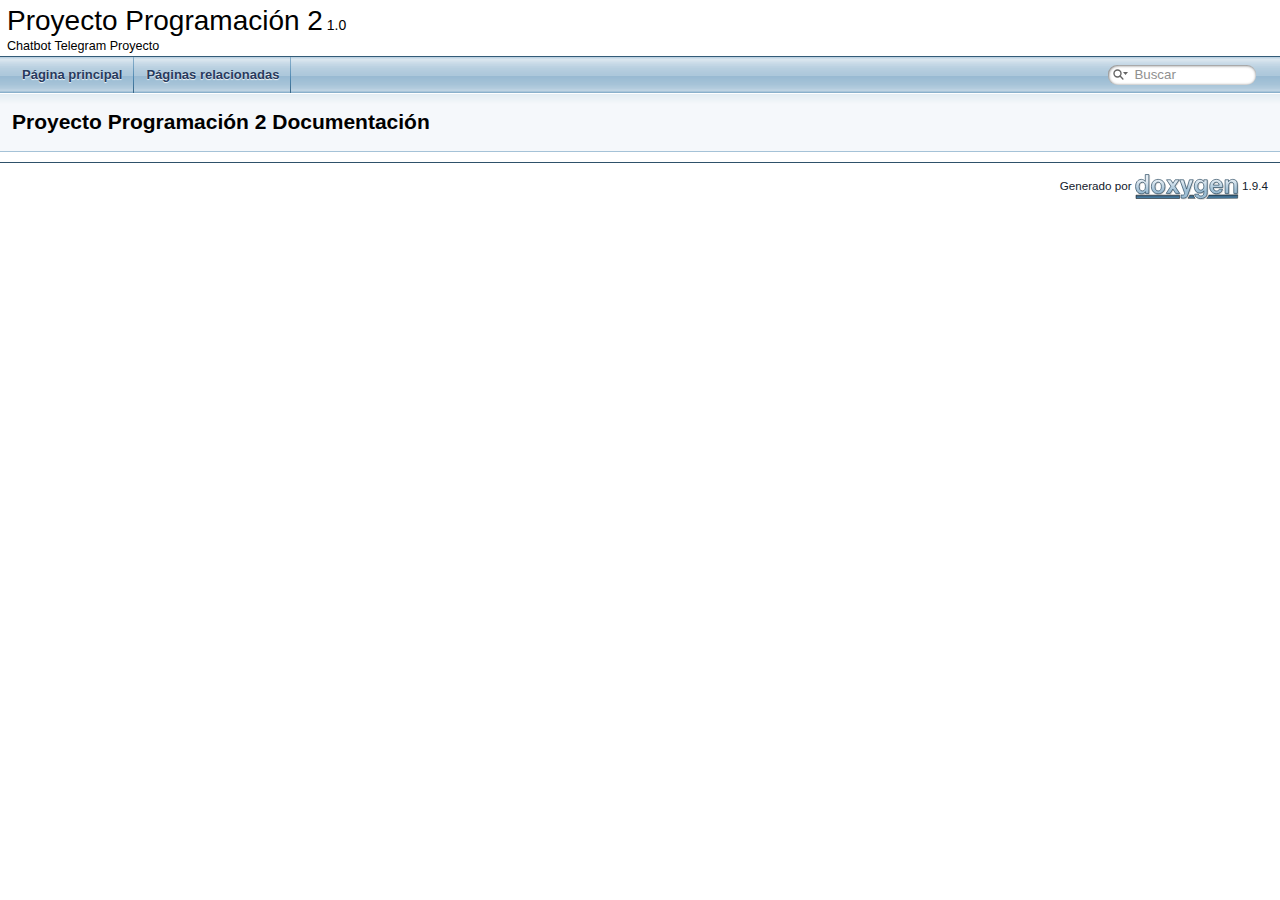
<file: html/index.html>
<!DOCTYPE html PUBLIC "-//W3C//DTD XHTML 1.0 Transitional//EN" "https://www.w3.org/TR/xhtml1/DTD/xhtml1-transitional.dtd">
<html xmlns="http://www.w3.org/1999/xhtml">
<head>
<meta http-equiv="Content-Type" content="text/xhtml;charset=UTF-8"/>
<meta http-equiv="X-UA-Compatible" content="IE=11"/>
<meta name="generator" content="Doxygen 1.9.4"/>
<meta name="viewport" content="width=device-width, initial-scale=1"/>
<title>Proyecto Programación 2: Página principal</title>
<link href="tabs.css" rel="stylesheet" type="text/css"/>
<script type="text/javascript" src="jquery.js"></script>
<script type="text/javascript" src="dynsections.js"></script>
<link href="search/search.css" rel="stylesheet" type="text/css"/>
<script type="text/javascript" src="search/searchdata.js"></script>
<script type="text/javascript" src="search/search.js"></script>
<link href="doxygen.css" rel="stylesheet" type="text/css" />
</head>
<body>
<div id="top"><!-- do not remove this div, it is closed by doxygen! -->
<div id="titlearea">
<table cellspacing="0" cellpadding="0">
 <tbody>
 <tr id="projectrow">
  <td id="projectalign">
   <div id="projectname">Proyecto Programación 2<span id="projectnumber">&#160;1.0</span>
   </div>
   <div id="projectbrief">Chatbot Telegram Proyecto</div>
  </td>
 </tr>
 </tbody>
</table>
</div>
<!-- end header part -->
<!-- Generado por Doxygen 1.9.4 -->
<script type="text/javascript">
/* @license magnet:?xt=urn:btih:d3d9a9a6595521f9666a5e94cc830dab83b65699&amp;dn=expat.txt MIT */
var searchBox = new SearchBox("searchBox", "search",'Buscar','.html');
/* @license-end */
</script>
<script type="text/javascript" src="menudata.js"></script>
<script type="text/javascript" src="menu.js"></script>
<script type="text/javascript">
/* @license magnet:?xt=urn:btih:d3d9a9a6595521f9666a5e94cc830dab83b65699&amp;dn=expat.txt MIT */
$(function() {
  initMenu('',true,false,'search.php','Buscar');
  $(document).ready(function() { init_search(); });
});
/* @license-end */
</script>
<div id="main-nav"></div>
</div><!-- top -->
<!-- window showing the filter options -->
<div id="MSearchSelectWindow"
     onmouseover="return searchBox.OnSearchSelectShow()"
     onmouseout="return searchBox.OnSearchSelectHide()"
     onkeydown="return searchBox.OnSearchSelectKey(event)">
</div>

<!-- iframe showing the search results (closed by default) -->
<div id="MSearchResultsWindow">
<iframe src="javascript:void(0)" frameborder="0" 
        name="MSearchResults" id="MSearchResults">
</iframe>
</div>

<div class="header">
  <div class="headertitle"><div class="title">Proyecto Programación 2 Documentación</div></div>
</div><!--header-->
<div class="contents">
</div><!-- contents -->
<!-- start footer part -->
<hr class="footer"/><address class="footer"><small>
Generado por&#160;<a href="https://www.doxygen.org/index.html"><img class="footer" src="doxygen.svg" width="104" height="31" alt="doxygen"/></a> 1.9.4
</small></address>
</body>
</html>
</file>
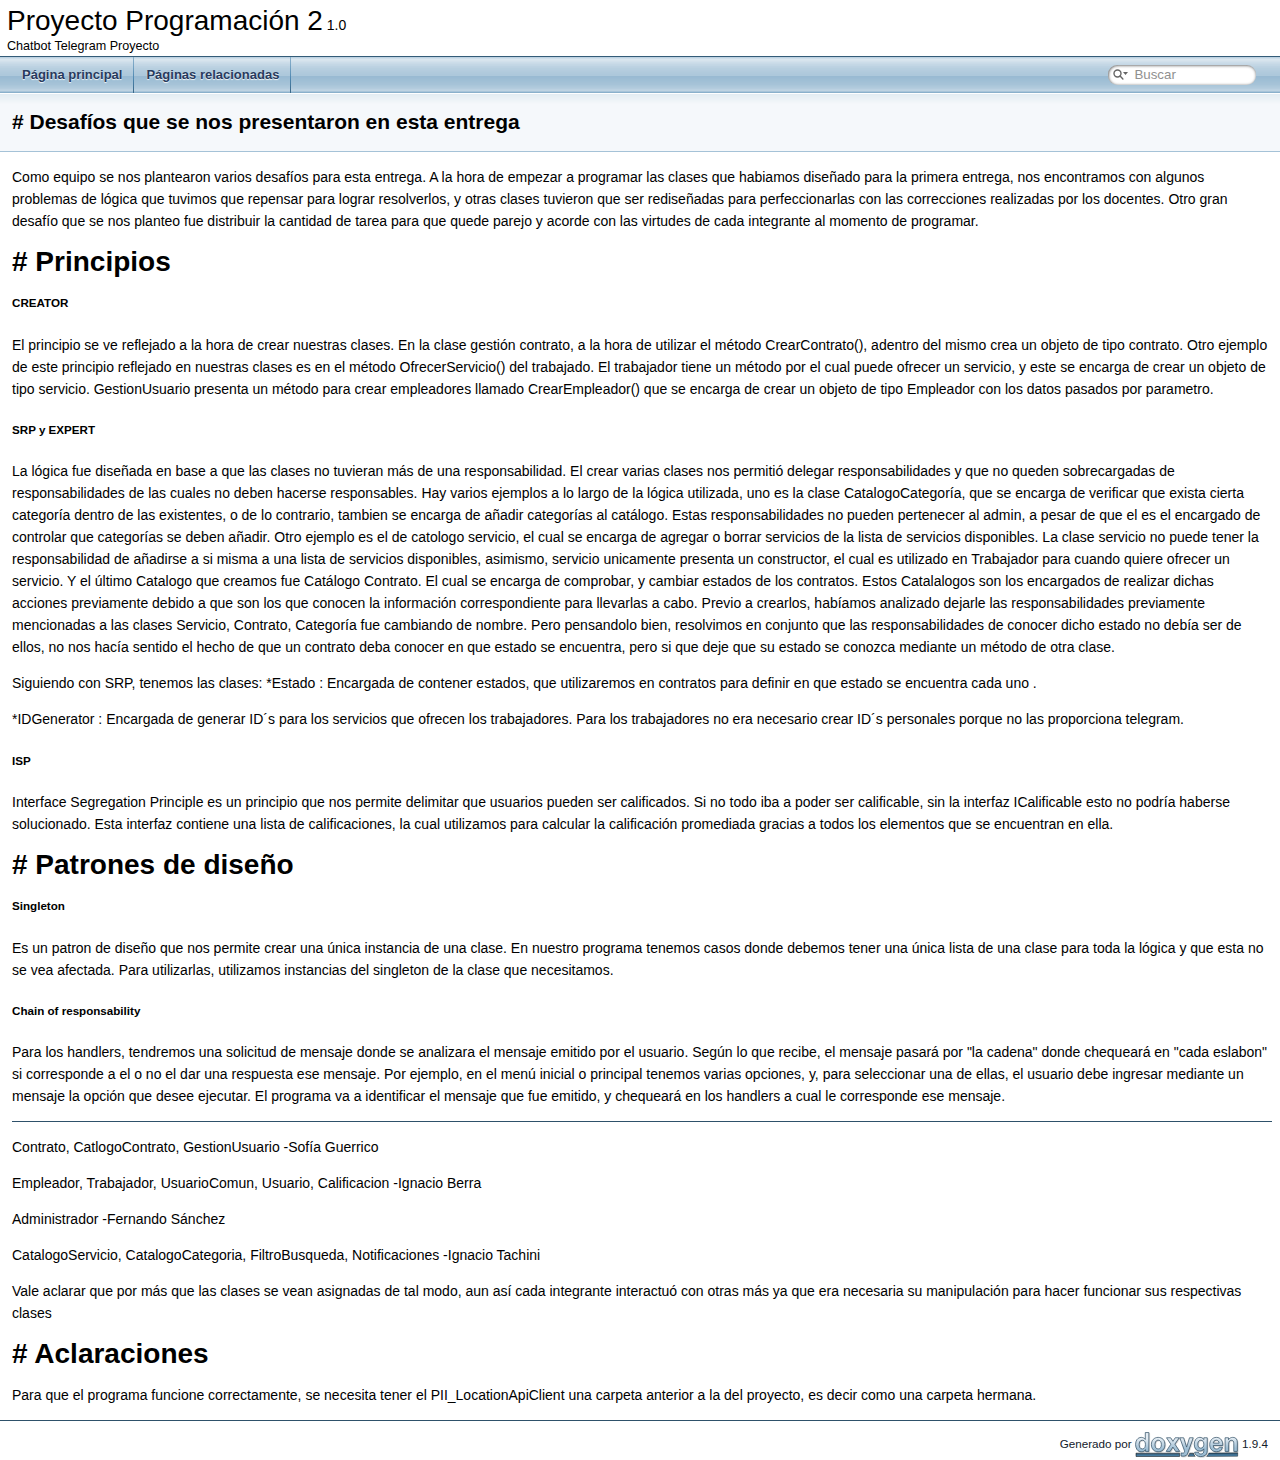
<file: html/md__r_e_a_d_m_e.html>
<!DOCTYPE html PUBLIC "-//W3C//DTD XHTML 1.0 Transitional//EN" "https://www.w3.org/TR/xhtml1/DTD/xhtml1-transitional.dtd">
<html xmlns="http://www.w3.org/1999/xhtml">
<head>
<meta http-equiv="Content-Type" content="text/xhtml;charset=UTF-8"/>
<meta http-equiv="X-UA-Compatible" content="IE=11"/>
<meta name="generator" content="Doxygen 1.9.4"/>
<meta name="viewport" content="width=device-width, initial-scale=1"/>
<title>Proyecto Programación 2: # Desafíos que se nos presentaron en esta entrega</title>
<link href="tabs.css" rel="stylesheet" type="text/css"/>
<script type="text/javascript" src="jquery.js"></script>
<script type="text/javascript" src="dynsections.js"></script>
<link href="search/search.css" rel="stylesheet" type="text/css"/>
<script type="text/javascript" src="search/searchdata.js"></script>
<script type="text/javascript" src="search/search.js"></script>
<link href="doxygen.css" rel="stylesheet" type="text/css" />
</head>
<body>
<div id="top"><!-- do not remove this div, it is closed by doxygen! -->
<div id="titlearea">
<table cellspacing="0" cellpadding="0">
 <tbody>
 <tr id="projectrow">
  <td id="projectalign">
   <div id="projectname">Proyecto Programación 2<span id="projectnumber">&#160;1.0</span>
   </div>
   <div id="projectbrief">Chatbot Telegram Proyecto</div>
  </td>
 </tr>
 </tbody>
</table>
</div>
<!-- end header part -->
<!-- Generado por Doxygen 1.9.4 -->
<script type="text/javascript">
/* @license magnet:?xt=urn:btih:d3d9a9a6595521f9666a5e94cc830dab83b65699&amp;dn=expat.txt MIT */
var searchBox = new SearchBox("searchBox", "search",'Buscar','.html');
/* @license-end */
</script>
<script type="text/javascript" src="menudata.js"></script>
<script type="text/javascript" src="menu.js"></script>
<script type="text/javascript">
/* @license magnet:?xt=urn:btih:d3d9a9a6595521f9666a5e94cc830dab83b65699&amp;dn=expat.txt MIT */
$(function() {
  initMenu('',true,false,'search.php','Buscar');
  $(document).ready(function() { init_search(); });
});
/* @license-end */
</script>
<div id="main-nav"></div>
<!-- window showing the filter options -->
<div id="MSearchSelectWindow"
     onmouseover="return searchBox.OnSearchSelectShow()"
     onmouseout="return searchBox.OnSearchSelectHide()"
     onkeydown="return searchBox.OnSearchSelectKey(event)">
</div>

<!-- iframe showing the search results (closed by default) -->
<div id="MSearchResultsWindow">
<iframe src="javascript:void(0)" frameborder="0" 
        name="MSearchResults" id="MSearchResults">
</iframe>
</div>

</div><!-- top -->
<div><div class="header">
  <div class="headertitle"><div class="title"># Desafíos que se nos presentaron en esta entrega </div></div>
</div><!--header-->
<div class="contents">
<div class="textblock"><p >Como equipo se nos plantearon varios desafíos para esta entrega. A la hora de empezar a programar las clases que habiamos diseñado para la primera entrega, nos encontramos con algunos problemas de lógica que tuvimos que repensar para lograr resolverlos, y otras clases tuvieron que ser rediseñadas para perfeccionarlas con las correcciones realizadas por los docentes. Otro gran desafío que se nos planteo fue distribuir la cantidad de tarea para que quede parejo y acorde con las virtudes de cada integrante al momento de programar.</p>
<h1><a class="anchor" id="autotoc_md0"></a>
# Principios</h1>
<h5>CREATOR</h5>
<p >El principio se ve reflejado a la hora de crear nuestras clases. En la clase gestión contrato, a la hora de utilizar el método CrearContrato(), adentro del mismo crea un objeto de tipo contrato. Otro ejemplo de este principio reflejado en nuestras clases es en el método OfrecerServicio() del trabajado. El trabajador tiene un método por el cual puede ofrecer un servicio, y este se encarga de crear un objeto de tipo servicio. GestionUsuario presenta un método para crear empleadores llamado CrearEmpleador() que se encarga de crear un objeto de tipo Empleador con los datos pasados por parametro.</p>
<h5>SRP y EXPERT</h5>
<p >La lógica fue diseñada en base a que las clases no tuvieran más de una responsabilidad. El crear varias clases nos permitió delegar responsabilidades y que no queden sobrecargadas de responsabilidades de las cuales no deben hacerse responsables. Hay varios ejemplos a lo largo de la lógica utilizada, uno es la clase CatalogoCategoría, que se encarga de verificar que exista cierta categoría dentro de las existentes, o de lo contrario, tambien se encarga de añadir categorías al catálogo. Estas responsabilidades no pueden pertenecer al admin, a pesar de que el es el encargado de controlar que categorías se deben añadir. Otro ejemplo es el de catologo servicio, el cual se encarga de agregar o borrar servicios de la lista de servicios disponibles. La clase servicio no puede tener la responsabilidad de añadirse a si misma a una lista de servicios disponibles, asimismo, servicio unicamente presenta un constructor, el cual es utilizado en Trabajador para cuando quiere ofrecer un servicio. Y el último Catalogo que creamos fue Catálogo Contrato. El cual se encarga de comprobar, y cambiar estados de los contratos. Estos Catalalogos son los encargados de realizar dichas acciones previamente debido a que son los que conocen la información correspondiente para llevarlas a cabo. Previo a crearlos, habíamos analizado dejarle las responsabilidades previamente mencionadas a las clases Servicio, Contrato, Categoría fue cambiando de nombre. Pero pensandolo bien, resolvimos en conjunto que las responsabilidades de conocer dicho estado no debía ser de ellos, no nos hacía sentido el hecho de que un contrato deba conocer en que estado se encuentra, pero si que deje que su estado se conozca mediante un método de otra clase.</p>
<p >Siguiendo con SRP, tenemos las clases: *Estado : Encargada de contener estados, que utilizaremos en contratos para definir en que estado se encuentra cada uno .</p>
<p >*IDGenerator : Encargada de generar ID´s para los servicios que ofrecen los trabajadores. Para los trabajadores no era necesario crear ID´s personales porque no las proporciona telegram.</p>
<h5>ISP</h5>
<p >Interface Segregation Principle es un principio que nos permite delimitar que usuarios pueden ser calificados. Si no todo iba a poder ser calificable, sin la interfaz ICalificable esto no podría haberse solucionado. Esta interfaz contiene una lista de calificaciones, la cual utilizamos para calcular la calificación promediada gracias a todos los elementos que se encuentran en ella.</p>
<h1><a class="anchor" id="autotoc_md1"></a>
# Patrones de diseño</h1>
<h5>Singleton</h5>
<p >Es un patron de diseño que nos permite crear una única instancia de una clase. En nuestro programa tenemos casos donde debemos tener una única lista de una clase para toda la lógica y que esta no se vea afectada. Para utilizarlas, utilizamos instancias del singleton de la clase que necesitamos.</p>
<h5>Chain of responsability</h5>
<p >Para los handlers, tendremos una solicitud de mensaje donde se analizara el mensaje emitido por el usuario. Según lo que recibe, el mensaje pasará por "la cadena" donde chequeará en "cada eslabon" si corresponde a el o no el dar una respuesta ese mensaje. Por ejemplo, en el menú inicial o principal tenemos varias opciones, y, para seleccionar una de ellas, el usuario debe ingresar mediante un mensaje la opción que desee ejecutar. El programa va a identificar el mensaje que fue emitido, y chequeará en los handlers a cual le corresponde ese mensaje.</p>
<hr  />
<p> Contrato, CatlogoContrato, GestionUsuario -Sofía Guerrico</p>
<p >Empleador, Trabajador, UsuarioComun, Usuario, Calificacion -Ignacio Berra</p>
<p >Administrador -Fernando Sánchez</p>
<p >CatalogoServicio, CatalogoCategoria, FiltroBusqueda, Notificaciones -Ignacio Tachini</p>
<p >Vale aclarar que por más que las clases se vean asignadas de tal modo, aun así cada integrante interactuó con otras más ya que era necesaria su manipulación para hacer funcionar sus respectivas clases</p>
<h1><a class="anchor" id="autotoc_md3"></a>
# Aclaraciones</h1>
<p >Para que el programa funcione correctamente, se necesita tener el PII_LocationApiClient una carpeta anterior a la del proyecto, es decir como una carpeta hermana. </p>
</div></div><!-- contents -->
</div><!-- PageDoc -->
<!-- start footer part -->
<hr class="footer"/><address class="footer"><small>
Generado por&#160;<a href="https://www.doxygen.org/index.html"><img class="footer" src="doxygen.svg" width="104" height="31" alt="doxygen"/></a> 1.9.4
</small></address>
</body>
</html>
</file>
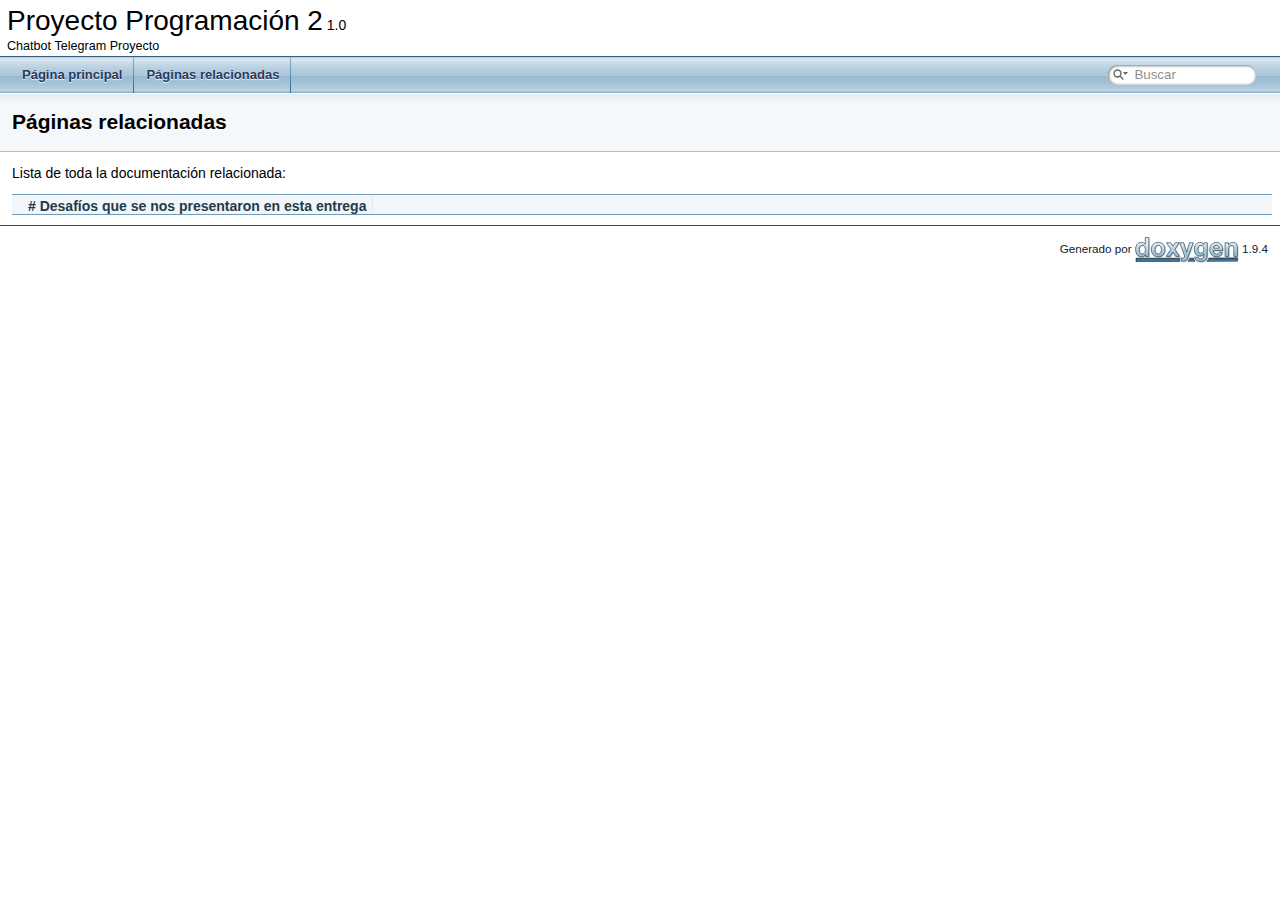
<file: html/pages.html>
<!DOCTYPE html PUBLIC "-//W3C//DTD XHTML 1.0 Transitional//EN" "https://www.w3.org/TR/xhtml1/DTD/xhtml1-transitional.dtd">
<html xmlns="http://www.w3.org/1999/xhtml">
<head>
<meta http-equiv="Content-Type" content="text/xhtml;charset=UTF-8"/>
<meta http-equiv="X-UA-Compatible" content="IE=11"/>
<meta name="generator" content="Doxygen 1.9.4"/>
<meta name="viewport" content="width=device-width, initial-scale=1"/>
<title>Proyecto Programación 2: Páginas relacionadas</title>
<link href="tabs.css" rel="stylesheet" type="text/css"/>
<script type="text/javascript" src="jquery.js"></script>
<script type="text/javascript" src="dynsections.js"></script>
<link href="search/search.css" rel="stylesheet" type="text/css"/>
<script type="text/javascript" src="search/searchdata.js"></script>
<script type="text/javascript" src="search/search.js"></script>
<link href="doxygen.css" rel="stylesheet" type="text/css" />
</head>
<body>
<div id="top"><!-- do not remove this div, it is closed by doxygen! -->
<div id="titlearea">
<table cellspacing="0" cellpadding="0">
 <tbody>
 <tr id="projectrow">
  <td id="projectalign">
   <div id="projectname">Proyecto Programación 2<span id="projectnumber">&#160;1.0</span>
   </div>
   <div id="projectbrief">Chatbot Telegram Proyecto</div>
  </td>
 </tr>
 </tbody>
</table>
</div>
<!-- end header part -->
<!-- Generado por Doxygen 1.9.4 -->
<script type="text/javascript">
/* @license magnet:?xt=urn:btih:d3d9a9a6595521f9666a5e94cc830dab83b65699&amp;dn=expat.txt MIT */
var searchBox = new SearchBox("searchBox", "search",'Buscar','.html');
/* @license-end */
</script>
<script type="text/javascript" src="menudata.js"></script>
<script type="text/javascript" src="menu.js"></script>
<script type="text/javascript">
/* @license magnet:?xt=urn:btih:d3d9a9a6595521f9666a5e94cc830dab83b65699&amp;dn=expat.txt MIT */
$(function() {
  initMenu('',true,false,'search.php','Buscar');
  $(document).ready(function() { init_search(); });
});
/* @license-end */
</script>
<div id="main-nav"></div>
</div><!-- top -->
<!-- window showing the filter options -->
<div id="MSearchSelectWindow"
     onmouseover="return searchBox.OnSearchSelectShow()"
     onmouseout="return searchBox.OnSearchSelectHide()"
     onkeydown="return searchBox.OnSearchSelectKey(event)">
</div>

<!-- iframe showing the search results (closed by default) -->
<div id="MSearchResultsWindow">
<iframe src="javascript:void(0)" frameborder="0" 
        name="MSearchResults" id="MSearchResults">
</iframe>
</div>

<div class="header">
  <div class="headertitle"><div class="title">Páginas relacionadas</div></div>
</div><!--header-->
<div class="contents">
<div class="textblock">Lista de toda la documentación relacionada:</div><div class="directory">
<table class="directory">
<tr id="row_0_" class="even"><td class="entry"><span style="width:16px;display:inline-block;">&#160;</span><a class="el" href="md__r_e_a_d_m_e.html" target="_self"># Desafíos que se nos presentaron en esta entrega</a></td><td class="desc"></td></tr>
</table>
</div><!-- directory -->
</div><!-- contents -->
<!-- start footer part -->
<hr class="footer"/><address class="footer"><small>
Generado por&#160;<a href="https://www.doxygen.org/index.html"><img class="footer" src="doxygen.svg" width="104" height="31" alt="doxygen"/></a> 1.9.4
</small></address>
</body>
</html>
</file>
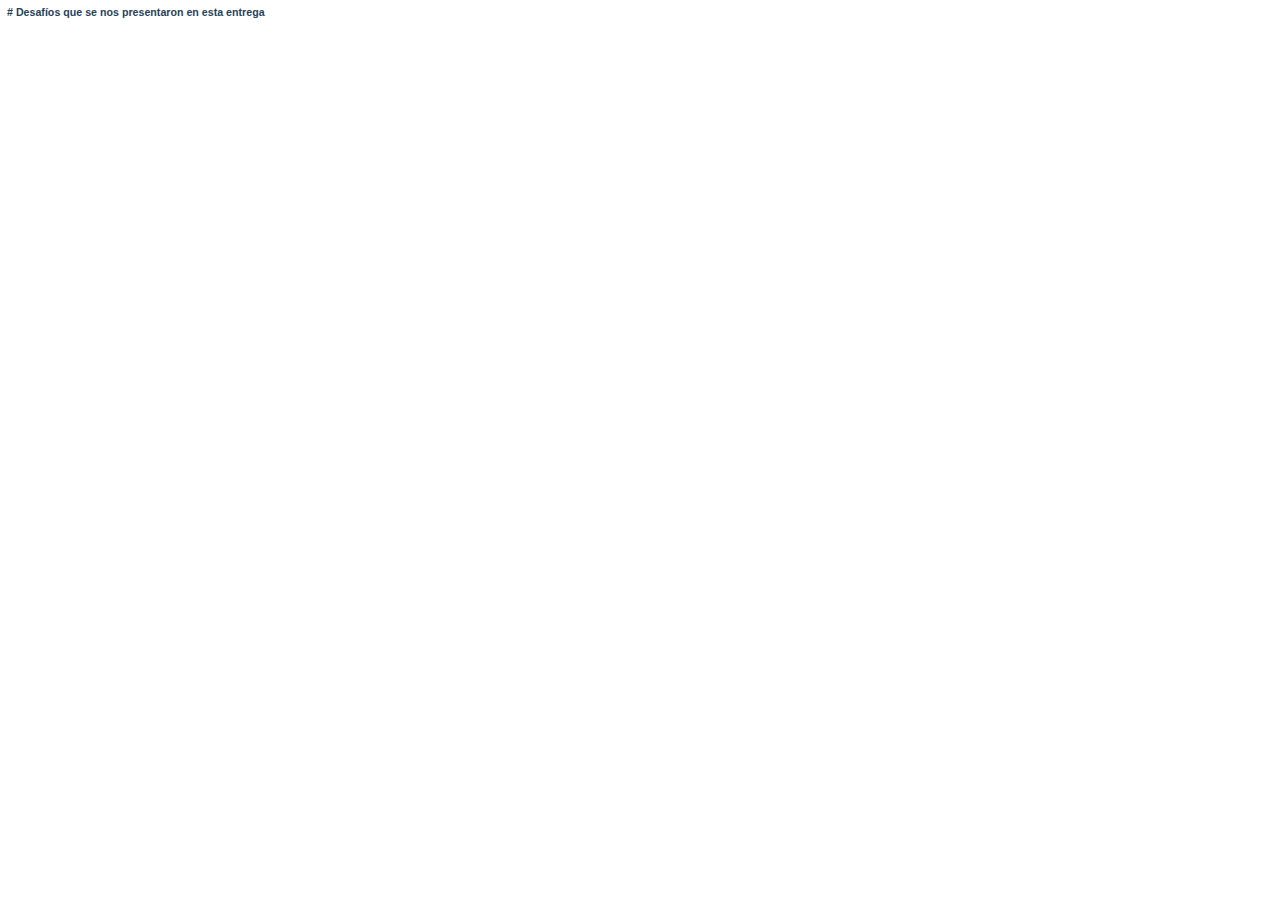
<file: html/search/all_0.html>
<!DOCTYPE html PUBLIC "-//W3C//DTD XHTML 1.0 Transitional//EN" "https://www.w3.org/TR/xhtml1/DTD/xhtml1-transitional.dtd">
<html xmlns="http://www.w3.org/1999/xhtml">
<head><title></title>
<meta http-equiv="Content-Type" content="text/xhtml;charset=UTF-8"/>
<meta name="generator" content="Doxygen 1.9.4"/>
<link rel="stylesheet" type="text/css" href="search.css"/>
<script type="text/javascript" src="all_0.js"></script>
<script type="text/javascript" src="search.js"></script>
</head>
<body class="SRPage">
<div id="SRIndex">
<div class="SRStatus" id="Loading">Cargando...</div>
<div id="SRResults"></div>
<script type="text/javascript">
/* @license magnet:?xt=urn:btih:d3d9a9a6595521f9666a5e94cc830dab83b65699&amp;dn=expat.txt MIT */
createResults();
/* @license-end */
</script>
<div class="SRStatus" id="Searching">Buscando...</div>
<div class="SRStatus" id="NoMatches">Nada coincide</div>
<script type="text/javascript">
/* @license magnet:?xt=urn:btih:d3d9a9a6595521f9666a5e94cc830dab83b65699&amp;dn=expat.txt MIT */
document.getElementById("Loading").style.display="none";
document.getElementById("NoMatches").style.display="none";
var searchResults = new SearchResults("searchResults");
searchResults.Search();
window.addEventListener("message", function(event) {
  if (event.data == "take_focus") {
    var elem = searchResults.NavNext(0);
    if (elem) elem.focus();
  }
});
/* @license-end */
</script>
</div>
</body>
</html>
</file>
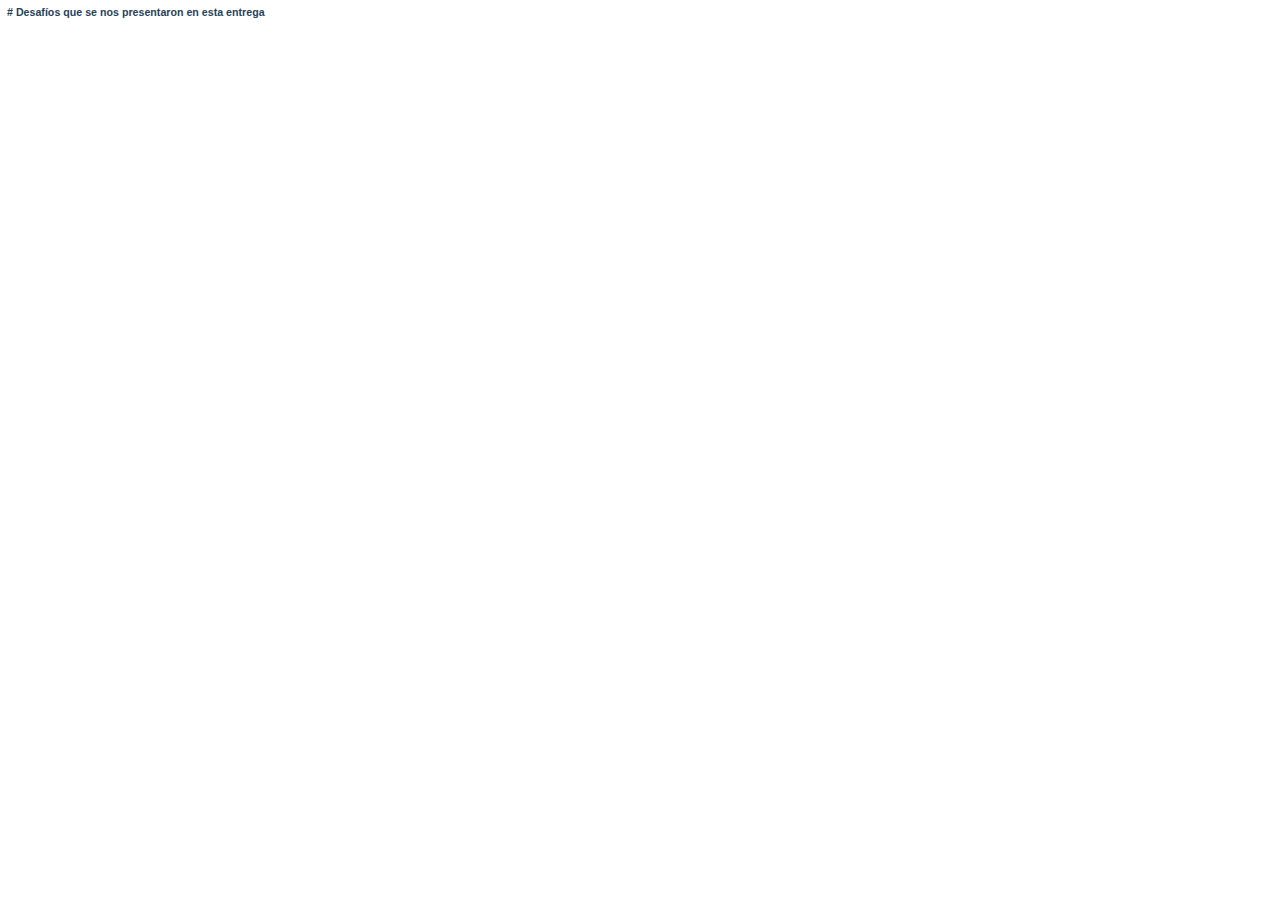
<file: html/search/pages_0.html>
<!DOCTYPE html PUBLIC "-//W3C//DTD XHTML 1.0 Transitional//EN" "https://www.w3.org/TR/xhtml1/DTD/xhtml1-transitional.dtd">
<html xmlns="http://www.w3.org/1999/xhtml">
<head><title></title>
<meta http-equiv="Content-Type" content="text/xhtml;charset=UTF-8"/>
<meta name="generator" content="Doxygen 1.9.4"/>
<link rel="stylesheet" type="text/css" href="search.css"/>
<script type="text/javascript" src="pages_0.js"></script>
<script type="text/javascript" src="search.js"></script>
</head>
<body class="SRPage">
<div id="SRIndex">
<div class="SRStatus" id="Loading">Cargando...</div>
<div id="SRResults"></div>
<script type="text/javascript">
/* @license magnet:?xt=urn:btih:d3d9a9a6595521f9666a5e94cc830dab83b65699&amp;dn=expat.txt MIT */
createResults();
/* @license-end */
</script>
<div class="SRStatus" id="Searching">Buscando...</div>
<div class="SRStatus" id="NoMatches">Nada coincide</div>
<script type="text/javascript">
/* @license magnet:?xt=urn:btih:d3d9a9a6595521f9666a5e94cc830dab83b65699&amp;dn=expat.txt MIT */
document.getElementById("Loading").style.display="none";
document.getElementById("NoMatches").style.display="none";
var searchResults = new SearchResults("searchResults");
searchResults.Search();
window.addEventListener("message", function(event) {
  if (event.data == "take_focus") {
    var elem = searchResults.NavNext(0);
    if (elem) elem.focus();
  }
});
/* @license-end */
</script>
</div>
</body>
</html>
</file>
<file: html/tabs.css>
.sm{position:relative;z-index:9999}.sm,.sm ul,.sm li{display:block;list-style:none;margin:0;padding:0;line-height:normal;direction:ltr;text-align:left;-webkit-tap-highlight-color:rgba(0,0,0,0)}.sm-rtl,.sm-rtl ul,.sm-rtl li{direction:rtl;text-align:right}.sm>li>h1,.sm>li>h2,.sm>li>h3,.sm>li>h4,.sm>li>h5,.sm>li>h6{margin:0;padding:0}.sm ul{display:none}.sm li,.sm a{position:relative}.sm a{display:block}.sm a.disabled{cursor:not-allowed}.sm:after{content:"\00a0";display:block;height:0;font:0/0 serif;clear:both;visibility:hidden;overflow:hidden}.sm,.sm *,.sm *:before,.sm *:after{-moz-box-sizing:border-box;-webkit-box-sizing:border-box;box-sizing:border-box}.main-menu-btn{position:relative;display:inline-block;width:36px;height:36px;text-indent:36px;margin-left:8px;white-space:nowrap;overflow:hidden;cursor:pointer;-webkit-tap-highlight-color:rgba(0,0,0,0)}.main-menu-btn-icon,.main-menu-btn-icon:before,.main-menu-btn-icon:after{position:absolute;top:50%;left:2px;height:2px;width:24px;background:#666;-webkit-transition:all .25s;transition:all .25s}.main-menu-btn-icon:before{content:'';top:-7px;left:0}.main-menu-btn-icon:after{content:'';top:7px;left:0}#main-menu-state:checked ~ .main-menu-btn .main-menu-btn-icon{height:0}#main-menu-state:checked ~ .main-menu-btn .main-menu-btn-icon:before{top:0;-webkit-transform:rotate(-45deg);transform:rotate(-45deg)}#main-menu-state:checked ~ .main-menu-btn .main-menu-btn-icon:after{top:0;-webkit-transform:rotate(45deg);transform:rotate(45deg)}#main-menu-state{position:absolute;width:1px;height:1px;margin:-1px;border:0;padding:0;overflow:hidden;clip:rect(1px,1px,1px,1px)}#main-menu-state:not(:checked) ~ #main-menu{display:none}#main-menu-state:checked ~ #main-menu{display:block}@media(min-width:768px){.main-menu-btn{position:absolute;top:-99999px}#main-menu-state:not(:checked) ~ #main-menu{display:block}}.sm-dox{background-image:url("tab_b.png")}.sm-dox a,.sm-dox a:focus,.sm-dox a:hover,.sm-dox a:active{padding:0 12px;padding-right:43px;font-family:"Lucida Grande","Geneva","Helvetica",Arial,sans-serif;font-size:13px;font-weight:bold;line-height:36px;text-decoration:none;text-shadow:0 1px 1px rgba(255,255,255,0.9);color:#283a5d;outline:0}.sm-dox a:hover{background-image:url("tab_a.png");background-repeat:repeat-x;color:white;text-shadow:0 1px 1px black}.sm-dox a.current{color:#d23600}.sm-dox a.disabled{color:#bbb}.sm-dox a span.sub-arrow{position:absolute;top:50%;margin-top:-14px;left:auto;right:3px;width:28px;height:28px;overflow:hidden;font:bold 12px/28px monospace !important;text-align:center;text-shadow:none;background:rgba(255,255,255,0.5);-moz-border-radius:5px;-webkit-border-radius:5px;border-radius:5px}.sm-dox a span.sub-arrow:before{display:block;content:'+'}.sm-dox a.highlighted span.sub-arrow:before{display:block;content:'-'}.sm-dox>li:first-child>a,.sm-dox>li:first-child>:not(ul) a{-moz-border-radius:5px 5px 0 0;-webkit-border-radius:5px;border-radius:5px 5px 0 0}.sm-dox>li:last-child>a,.sm-dox>li:last-child>*:not(ul) a,.sm-dox>li:last-child>ul,.sm-dox>li:last-child>ul>li:last-child>a,.sm-dox>li:last-child>ul>li:last-child>*:not(ul) a,.sm-dox>li:last-child>ul>li:last-child>ul,.sm-dox>li:last-child>ul>li:last-child>ul>li:last-child>a,.sm-dox>li:last-child>ul>li:last-child>ul>li:last-child>*:not(ul) a,.sm-dox>li:last-child>ul>li:last-child>ul>li:last-child>ul,.sm-dox>li:last-child>ul>li:last-child>ul>li:last-child>ul>li:last-child>a,.sm-dox>li:last-child>ul>li:last-child>ul>li:last-child>ul>li:last-child>*:not(ul) a,.sm-dox>li:last-child>ul>li:last-child>ul>li:last-child>ul>li:last-child>ul,.sm-dox>li:last-child>ul>li:last-child>ul>li:last-child>ul>li:last-child>ul>li:last-child>a,.sm-dox>li:last-child>ul>li:last-child>ul>li:last-child>ul>li:last-child>ul>li:last-child>*:not(ul) a,.sm-dox>li:last-child>ul>li:last-child>ul>li:last-child>ul>li:last-child>ul>li:last-child>ul{-moz-border-radius:0 0 5px 5px;-webkit-border-radius:0;border-radius:0 0 5px 5px}.sm-dox>li:last-child>a.highlighted,.sm-dox>li:last-child>*:not(ul) a.highlighted,.sm-dox>li:last-child>ul>li:last-child>a.highlighted,.sm-dox>li:last-child>ul>li:last-child>*:not(ul) a.highlighted,.sm-dox>li:last-child>ul>li:last-child>ul>li:last-child>a.highlighted,.sm-dox>li:last-child>ul>li:last-child>ul>li:last-child>*:not(ul) a.highlighted,.sm-dox>li:last-child>ul>li:last-child>ul>li:last-child>ul>li:last-child>a.highlighted,.sm-dox>li:last-child>ul>li:last-child>ul>li:last-child>ul>li:last-child>*:not(ul) a.highlighted,.sm-dox>li:last-child>ul>li:last-child>ul>li:last-child>ul>li:last-child>ul>li:last-child>a.highlighted,.sm-dox>li:last-child>ul>li:last-child>ul>li:last-child>ul>li:last-child>ul>li:last-child>*:not(ul) a.highlighted{-moz-border-radius:0;-webkit-border-radius:0;border-radius:0}.sm-dox ul{background:rgba(162,162,162,0.1)}.sm-dox ul a,.sm-dox ul a:focus,.sm-dox ul a:hover,.sm-dox ul a:active{font-size:12px;border-left:8px solid transparent;line-height:36px;text-shadow:none;background-color:white;background-image:none}.sm-dox ul a:hover{background-image:url("tab_a.png");background-repeat:repeat-x;color:white;text-shadow:0 1px 1px black}.sm-dox ul ul a,.sm-dox ul ul a:hover,.sm-dox ul ul a:focus,.sm-dox ul ul a:active{border-left:16px solid transparent}.sm-dox ul ul ul a,.sm-dox ul ul ul a:hover,.sm-dox ul ul ul a:focus,.sm-dox ul ul ul a:active{border-left:24px solid transparent}.sm-dox ul ul ul ul a,.sm-dox ul ul ul ul a:hover,.sm-dox ul ul ul ul a:focus,.sm-dox ul ul ul ul a:active{border-left:32px solid transparent}.sm-dox ul ul ul ul ul a,.sm-dox ul ul ul ul ul a:hover,.sm-dox ul ul ul ul ul a:focus,.sm-dox ul ul ul ul ul a:active{border-left:40px solid transparent}@media(min-width:768px){.sm-dox ul{position:absolute;width:12em}.sm-dox li{float:left}.sm-dox.sm-rtl li{float:right}.sm-dox ul li,.sm-dox.sm-rtl ul li,.sm-dox.sm-vertical li{float:none}.sm-dox a{white-space:nowrap}.sm-dox ul a,.sm-dox.sm-vertical a{white-space:normal}.sm-dox .sm-nowrap>li>a,.sm-dox .sm-nowrap>li>:not(ul) a{white-space:nowrap}.sm-dox{padding:0 10px;background-image:url("tab_b.png");line-height:36px}.sm-dox a span.sub-arrow{top:50%;margin-top:-2px;right:12px;width:0;height:0;border-width:4px;border-style:solid dashed dashed dashed;border-color:#283a5d transparent transparent transparent;background:transparent;-moz-border-radius:0;-webkit-border-radius:0;border-radius:0}.sm-dox a,.sm-dox a:focus,.sm-dox a:active,.sm-dox a:hover,.sm-dox a.highlighted{padding:0 12px;background-image:url("tab_s.png");background-repeat:no-repeat;background-position:right;-moz-border-radius:0 !important;-webkit-border-radius:0;border-radius:0 !important}.sm-dox a:hover{background-image:url("tab_a.png");background-repeat:repeat-x;color:white;text-shadow:0 1px 1px black}.sm-dox a:hover span.sub-arrow{border-color:white transparent transparent transparent}.sm-dox a.has-submenu{padding-right:24px}.sm-dox li{border-top:0}.sm-dox>li>ul:before,.sm-dox>li>ul:after{content:'';position:absolute;top:-18px;left:30px;width:0;height:0;overflow:hidden;border-width:9px;border-style:dashed dashed solid dashed;border-color:transparent transparent #bbb transparent}.sm-dox>li>ul:after{top:-16px;left:31px;border-width:8px;border-color:transparent transparent #fff transparent}.sm-dox ul{border:1px solid #bbb;padding:5px 0;background:#fff;-moz-border-radius:5px !important;-webkit-border-radius:5px;border-radius:5px !important;-moz-box-shadow:0 5px 9px rgba(0,0,0,0.2);-webkit-box-shadow:0 5px 9px rgba(0,0,0,0.2);box-shadow:0 5px 9px rgba(0,0,0,0.2)}.sm-dox ul a span.sub-arrow{right:8px;top:50%;margin-top:-5px;border-width:5px;border-color:transparent transparent transparent #555;border-style:dashed dashed dashed solid}.sm-dox ul a,.sm-dox ul a:hover,.sm-dox ul a:focus,.sm-dox ul a:active,.sm-dox ul a.highlighted{color:#555;background-image:none;border:0 !important;color:#555;background-image:none}.sm-dox ul a:hover{background-image:url("tab_a.png");background-repeat:repeat-x;color:white;text-shadow:0 1px 1px black}.sm-dox ul a:hover span.sub-arrow{border-color:transparent transparent transparent white}.sm-dox span.scroll-up,.sm-dox span.scroll-down{position:absolute;display:none;visibility:hidden;overflow:hidden;background:#fff;height:36px}.sm-dox span.scroll-up:hover,.sm-dox span.scroll-down:hover{background:#eee}.sm-dox span.scroll-up:hover span.scroll-up-arrow,.sm-dox span.scroll-up:hover span.scroll-down-arrow{border-color:transparent transparent #d23600 transparent}.sm-dox span.scroll-down:hover span.scroll-down-arrow{border-color:#d23600 transparent transparent transparent}.sm-dox span.scroll-up-arrow,.sm-dox span.scroll-down-arrow{position:absolute;top:0;left:50%;margin-left:-6px;width:0;height:0;overflow:hidden;border-width:6px;border-style:dashed dashed solid dashed;border-color:transparent transparent #555 transparent}.sm-dox span.scroll-down-arrow{top:8px;border-style:solid dashed dashed dashed;border-color:#555 transparent transparent transparent}.sm-dox.sm-rtl a.has-submenu{padding-right:12px;padding-left:24px}.sm-dox.sm-rtl a span.sub-arrow{right:auto;left:12px}.sm-dox.sm-rtl.sm-vertical a.has-submenu{padding:10px 20px}.sm-dox.sm-rtl.sm-vertical a span.sub-arrow{right:auto;left:8px;border-style:dashed solid dashed dashed;border-color:transparent #555 transparent transparent}.sm-dox.sm-rtl>li>ul:before{left:auto;right:30px}.sm-dox.sm-rtl>li>ul:after{left:auto;right:31px}.sm-dox.sm-rtl ul a.has-submenu{padding:10px 20px !important}.sm-dox.sm-rtl ul a span.sub-arrow{right:auto;left:8px;border-style:dashed solid dashed dashed;border-color:transparent #555 transparent transparent}.sm-dox.sm-vertical{padding:10px 0;-moz-border-radius:5px;-webkit-border-radius:5px;border-radius:5px}.sm-dox.sm-vertical a{padding:10px 20px}.sm-dox.sm-vertical a:hover,.sm-dox.sm-vertical a:focus,.sm-dox.sm-vertical a:active,.sm-dox.sm-vertical a.highlighted{background:#fff}.sm-dox.sm-vertical a.disabled{background-image:url("tab_b.png")}.sm-dox.sm-vertical a span.sub-arrow{right:8px;top:50%;margin-top:-5px;border-width:5px;border-style:dashed dashed dashed solid;border-color:transparent transparent transparent #555}.sm-dox.sm-vertical>li>ul:before,.sm-dox.sm-vertical>li>ul:after{display:none}.sm-dox.sm-vertical ul a{padding:10px 20px}.sm-dox.sm-vertical ul a:hover,.sm-dox.sm-vertical ul a:focus,.sm-dox.sm-vertical ul a:active,.sm-dox.sm-vertical ul a.highlighted{background:#eee}.sm-dox.sm-vertical ul a.disabled{background:#fff}}
</file>
<file: html/search/search.css>
/*---------------- Search Box */

#MSearchBox {
    white-space : nowrap;
    background: white;
    border-radius: 0.65em;
    box-shadow: inset 0.5px 0.5px 3px 0px #555;
    z-index: 102;
}

#MSearchBox .left {
    display: inline-block;
    vertical-align: middle;
    height: 1.4em;
}

#MSearchSelect {
    display: inline-block;
    vertical-align: middle;
    height: 19px;
    padding: 0 0 0 0.3em;
    margin: 0;
}

#MSearchField {
    display: inline-block;
    vertical-align: middle;
    width: 7.5em;
    height: 19px;
    margin: 0 0.15em;
    padding: 0;
    line-height: 1em;
    border:none;
    color: #909090;
    outline: none;
    font-family: Arial, Verdana, sans-serif;
    -webkit-border-radius: 0px;
    border-radius: 0px;
    background: none;
}

@media(hover: none) {
    /* to avoid zooming on iOS */
    #MSearchField {
        font-size: 16px;
    }
}

#MSearchBox .right {
    display: inline-block;
    vertical-align: middle;
    width: 1.4em;
    height: 1.4em;
}

#MSearchClose {
    display: none;
    font-size: inherit;
    background : none;
    border: none;
    margin: 0;
    padding: 0;
    outline: none;

}

#MSearchCloseImg {
    height: 1.4em;
    padding: 0.3em;
    margin: 0;
}

.MSearchBoxActive #MSearchField {
    color: #000000;
}

#main-menu > li:last-child {
    /* This <li> object is the parent of the search bar */
    display: flex;
    justify-content: center;
    align-items: center;
    height: 36px;
    margin-right: 1em;
}

/*---------------- Search filter selection */

#MSearchSelectWindow {
    display: none;
    position: absolute;
    left: 0; top: 0;
    border: 1px solid #5C92B8;
    background-color: #F5F8FB;
    z-index: 10001;
    padding-top: 4px;
    padding-bottom: 4px;
    -moz-border-radius: 4px;
    -webkit-border-top-left-radius: 4px;
    -webkit-border-top-right-radius: 4px;
    -webkit-border-bottom-left-radius: 4px;
    -webkit-border-bottom-right-radius: 4px;
    -webkit-box-shadow: 5px 5px 5px rgba(0, 0, 0, 0.15);
}

.SelectItem {
    font: 8pt Arial, Verdana, sans-serif;
    padding-left:  2px;
    padding-right: 12px;
    border: 0px;
}

span.SelectionMark {
    margin-right: 4px;
    font-family: monospace;
    outline-style: none;
    text-decoration: none;
}

a.SelectItem {
    display: block;
    outline-style: none;
    color: #000000; 
    text-decoration: none;
    padding-left:   6px;
    padding-right: 12px;
}

a.SelectItem:focus,
a.SelectItem:active {
    color: #000000; 
    outline-style: none;
    text-decoration: none;
}

a.SelectItem:hover {
    color: #FFFFFF;
    background-color: #213B4D;
    outline-style: none;
    text-decoration: none;
    cursor: pointer;
    display: block;
}

/*---------------- Search results window */

iframe#MSearchResults {
    /*width: 60ex;*/
    height: 15em;
}

#MSearchResultsWindow {
    display: none;
    position: absolute;
    left: 0; top: 0;
    border: 1px solid #000;
    background-color: #E3ECF3;
    z-index:10000;
}

/* ----------------------------------- */


#SRIndex {
    clear:both; 
    padding-bottom: 15px;
}

.SREntry {
    font-size: 10pt;
    padding-left: 1ex;
}

.SRPage .SREntry {
    font-size: 8pt;
    padding: 1px 5px;
}

body.SRPage {
    margin: 5px 2px;
}

.SRChildren {
    padding-left: 3ex; padding-bottom: .5em 
}

.SRPage .SRChildren {
    display: none;
}

.SRSymbol {
    font-weight: bold; 
    color: #264358;
    font-family: Arial, Verdana, sans-serif;
    text-decoration: none;
    outline: none;
}

a.SRScope {
    display: block;
    color: #264358; 
    font-family: Arial, Verdana, sans-serif;
    text-decoration: none;
    outline: none;
}

a.SRSymbol:focus, a.SRSymbol:active,
a.SRScope:focus, a.SRScope:active {
    text-decoration: underline;
}

span.SRScope {
    padding-left: 4px;
    font-family: Arial, Verdana, sans-serif;
}

.SRPage .SRStatus {
    padding: 2px 5px;
    font-size: 8pt;
    font-style: italic;
    font-family: Arial, Verdana, sans-serif;
}

.SRResult {
    display: none;
}

div.searchresults {
    margin-left: 10px;
    margin-right: 10px;
}

/*---------------- External search page results */

.searchresult {
    background-color: #E7EFF4;
}

.pages b {
   color: white;
   padding: 5px 5px 3px 5px;
   background-image: url("../tab_a.png");
   background-repeat: repeat-x;
   text-shadow: 0 1px 1px #000000;
}

.pages {
    line-height: 17px;
    margin-left: 4px;
    text-decoration: none;
}

.hl {
    font-weight: bold;
}

#searchresults {
    margin-bottom: 20px;
}

.searchpages {
    margin-top: 10px;
}
</file>
<file: html/doxygen.css>
/* The standard CSS for doxygen 1.9.4 */

body, table, div, p, dl {
	font: 400 14px/22px Roboto,sans-serif;
}

p.reference, p.definition {
	font: 400 14px/22px Roboto,sans-serif;
}

/* @group Heading Levels */

h1.groupheader {
	font-size: 150%;
}

.title {
	font: 400 14px/28px Roboto,sans-serif;
	font-size: 150%;
	font-weight: bold;
	margin: 10px 2px;
}

h2.groupheader {
	border-bottom: 1px solid #518AB3;
	color: #1B303E;
	font-size: 150%;
	font-weight: normal;
	margin-top: 1.75em;
	padding-top: 8px;
	padding-bottom: 4px;
	width: 100%;
}

h3.groupheader {
	font-size: 100%;
}

h1, h2, h3, h4, h5, h6 {
	-webkit-transition: text-shadow 0.5s linear;
	-moz-transition: text-shadow 0.5s linear;
	-ms-transition: text-shadow 0.5s linear;
	-o-transition: text-shadow 0.5s linear;
	transition: text-shadow 0.5s linear;
	margin-right: 15px;
}

h1.glow, h2.glow, h3.glow, h4.glow, h5.glow, h6.glow {
	text-shadow: 0 0 15px cyan;
}

dt {
	font-weight: bold;
}

ul.multicol {
	-moz-column-gap: 1em;
	-webkit-column-gap: 1em;
	column-gap: 1em;
	-moz-column-count: 3;
	-webkit-column-count: 3;
	column-count: 3;
}

p.startli, p.startdd {
	margin-top: 2px;
}

th p.starttd, th p.intertd, th p.endtd {
        font-size: 100%;
        font-weight: 700;
}

p.starttd {
	margin-top: 0px;
}

p.endli {
	margin-bottom: 0px;
}

p.enddd {
	margin-bottom: 4px;
}

p.endtd {
	margin-bottom: 2px;
}

p.interli {
}

p.interdd {
}

p.intertd {
}

/* @end */

caption {
	font-weight: bold;
}

span.legend {
	font-size: 70%;
	text-align: center;
}

h3.version {
	font-size: 90%;
	text-align: center;
}

div.navtab {
	border-right: 1px solid #76A3C3;
	padding-right: 15px;
	text-align: right;
	line-height: 110%;
}

div.navtab table {
	border-spacing: 0;
}

td.navtab {
	padding-right: 6px;
	padding-left: 6px;
}
td.navtabHL {
	background-image: url('tab_a.png');
	background-repeat:repeat-x;
	padding-right: 6px;
	padding-left: 6px;
}

td.navtabHL a, td.navtabHL a:visited {
	color: #fff;
	text-shadow: 0px 1px 1px rgba(0, 0, 0, 1.0);
}

a.navtab {
	font-weight: bold;
}

div.qindex{
	text-align: center;
	width: 100%;
	line-height: 140%;
	font-size: 130%;
	color: #A0A0A0;
}

dt.alphachar{
	font-size: 180%;
	font-weight: bold;
}

.alphachar a{
	color: black;
}

.alphachar a:hover, .alphachar a:visited{
	text-decoration: none;
}

.classindex dl {
	padding: 25px;
	column-count:1
}

.classindex dd {
	display:inline-block;
	margin-left: 50px;
	width: 90%;
	line-height: 1.15em;
}

.classindex dl.odd {
	background-color: #F4F7FA;
}

@media(min-width: 1120px) {
	.classindex dl {
		column-count:2
	}
}

@media(min-width: 1320px) {
	.classindex dl {
		column-count:3
	}
}


/* @group Link Styling */

a {
	color: #213B4D;
	font-weight: normal;
	text-decoration: none;
}

.contents a:visited {
	color: #2B4B62;
}

a:hover {
	text-decoration: underline;
}

.contents a.qindexHL:visited {
        color: #FFFFFF;
}

a.el {
	font-weight: bold;
}

a.elRef {
}

a.code, a.code:visited, a.line, a.line:visited {
	color: #2B4B62; 
}

a.codeRef, a.codeRef:visited, a.lineRef, a.lineRef:visited {
	color: #2B4B62; 
}

a.code.hl_class { /* style for links to class names in code snippets */ }
a.code.hl_struct { /* style for links to struct names in code snippets */ }
a.code.hl_union { /* style for links to union names in code snippets */ }
a.code.hl_interface { /* style for links to interface names in code snippets */ }
a.code.hl_protocol { /* style for links to protocol names in code snippets */ }
a.code.hl_category { /* style for links to category names in code snippets */ }
a.code.hl_exception { /* style for links to exception names in code snippets */ }
a.code.hl_service { /* style for links to service names in code snippets */ }
a.code.hl_singleton { /* style for links to singleton names in code snippets */ }
a.code.hl_concept { /* style for links to concept names in code snippets */ }
a.code.hl_namespace { /* style for links to namespace names in code snippets */ }
a.code.hl_package { /* style for links to package names in code snippets */ }
a.code.hl_define { /* style for links to macro names in code snippets */ }
a.code.hl_function { /* style for links to function names in code snippets */ }
a.code.hl_variable { /* style for links to variable names in code snippets */ }
a.code.hl_typedef { /* style for links to typedef names in code snippets */ }
a.code.hl_enumvalue { /* style for links to enum value names in code snippets */ }
a.code.hl_enumeration { /* style for links to enumeration names in code snippets */ }
a.code.hl_signal { /* style for links to Qt signal names in code snippets */ }
a.code.hl_slot { /* style for links to Qt slot names in code snippets */ }
a.code.hl_friend { /* style for links to friend names in code snippets */ }
a.code.hl_dcop { /* style for links to KDE3 DCOP names in code snippets */ }
a.code.hl_property { /* style for links to property names in code snippets */ }
a.code.hl_event { /* style for links to event names in code snippets */ }
a.code.hl_sequence { /* style for links to sequence names in code snippets */ }
a.code.hl_dictionary { /* style for links to dictionary names in code snippets */ }

/* @end */

dl.el {
	margin-left: -1cm;
}

ul {
  overflow: visible;
}

#side-nav ul {
  overflow: visible; /* reset ul rule for scroll bar in GENERATE_TREEVIEW window */
}

#main-nav ul {
  overflow: visible; /* reset ul rule for the navigation bar drop down lists */
}

.fragment {
  text-align: left;
  direction: ltr;
  overflow-x: auto; /*Fixed: fragment lines overlap floating elements*/
  overflow-y: hidden;
}

pre.fragment {
        border: 1px solid #A5C2D7;
        background-color: #F9FBFC;
        padding: 4px 6px;
        margin: 4px 8px 4px 2px;
        overflow: auto;
        word-wrap: break-word;
        font-size:  9pt;
        line-height: 125%;
        font-family: monospace, fixed;
        font-size: 105%;
}

div.fragment {
  padding: 0 0 1px 0; /*Fixed: last line underline overlap border*/
  margin: 4px 8px 4px 2px;
	background-color: #F9FBFC;
	border: 1px solid #A5C2D7;
}

div.line {
	font-family: monospace, fixed;
        font-size: 13px;
	min-height: 13px;
	line-height: 1.0;
	text-wrap: unrestricted;
	white-space: -moz-pre-wrap; /* Moz */
	white-space: -pre-wrap;     /* Opera 4-6 */
	white-space: -o-pre-wrap;   /* Opera 7 */
	white-space: pre-wrap;      /* CSS3  */
	word-wrap: break-word;      /* IE 5.5+ */
	text-indent: -53px;
	padding-left: 53px;
	padding-bottom: 0px;
	margin: 0px;
	-webkit-transition-property: background-color, box-shadow;
	-webkit-transition-duration: 0.5s;
	-moz-transition-property: background-color, box-shadow;
	-moz-transition-duration: 0.5s;
	-ms-transition-property: background-color, box-shadow;
	-ms-transition-duration: 0.5s;
	-o-transition-property: background-color, box-shadow;
	-o-transition-duration: 0.5s;
	transition-property: background-color, box-shadow;
	transition-duration: 0.5s;
}

div.line:after {
    content:"\000A";
    white-space: pre;
}

div.line.glow {
	background-color: cyan;
	box-shadow: 0 0 10px cyan;
}


span.lineno {
	padding-right: 4px;
        margin-right: 9px;
	text-align: right;
	border-right: 2px solid #0F0;
	background-color: #E8E8E8;
        white-space: pre;
}
span.lineno a {
	background-color: #D8D8D8;
}

span.lineno a:hover {
	background-color: #C8C8C8;
}

.lineno {
	-webkit-touch-callout: none;
	-webkit-user-select: none;
	-khtml-user-select: none;
	-moz-user-select: none;
	-ms-user-select: none;
	user-select: none;
}

div.ah, span.ah {
	background-color: black;
	font-weight: bold;
	color: #FFFFFF;
	margin-bottom: 3px;
	margin-top: 3px;
	padding: 0.2em;
	border: solid thin #333;
	border-radius: 0.5em;
	-webkit-border-radius: .5em;
	-moz-border-radius: .5em;
	box-shadow: 2px 2px 3px #999;
	-webkit-box-shadow: 2px 2px 3px #999;
	-moz-box-shadow: rgba(0, 0, 0, 0.15) 2px 2px 2px;
	background-image: -webkit-gradient(linear, left top, left bottom, from(#eee), to(#000),color-stop(0.3, #444));
	background-image: -moz-linear-gradient(center top, #eee 0%, #444 40%, #000 110%);
}

div.classindex ul {
        list-style: none;
        padding-left: 0;
}

div.classindex span.ai {
        display: inline-block;
}

div.groupHeader {
	margin-left: 16px;
	margin-top: 12px;
	font-weight: bold;
}

div.groupText {
	margin-left: 16px;
	font-style: italic;
}

body {
	background-color: white;
	color: black;
        margin: 0;
}

div.contents {
	margin-top: 10px;
	margin-left: 12px;
	margin-right: 8px;
}

td.indexkey {
	background-color: #E0EAF1;
	font-weight: bold;
	border: 1px solid #A5C2D7;
	margin: 2px 0px 2px 0;
	padding: 2px 10px;
        white-space: nowrap;
        vertical-align: top;
}

td.indexvalue {
	background-color: #E0EAF1;
	border: 1px solid #A5C2D7;
	padding: 2px 10px;
	margin: 2px 0px;
}

tr.memlist {
	background-color: #E3ECF3;
}

p.formulaDsp {
	text-align: center;
}

img.formulaDsp {
	
}

img.formulaInl, img.inline {
	vertical-align: middle;
}

div.center {
	text-align: center;
        margin-top: 0px;
        margin-bottom: 0px;
        padding: 0px;
}

div.center img {
	border: 0px;
}

address.footer {
	text-align: right;
	padding-right: 12px;
}

img.footer {
	border: 0px;
	vertical-align: middle;
}

.compoundTemplParams {
	color: #2B4B62;
	font-size: 80%;
	line-height: 120%;
}

/* @group Code Colorization */

span.keyword {
	color: #008000
}

span.keywordtype {
	color: #604020
}

span.keywordflow {
	color: #e08000
}

span.comment {
	color: #800000
}

span.preprocessor {
	color: #806020
}

span.stringliteral {
	color: #002080
}

span.charliteral {
	color: #008080
}

span.vhdldigit { 
	color: #ff00ff 
}

span.vhdlchar { 
	color: #000000 
}

span.vhdlkeyword { 
	color: #700070 
}

span.vhdllogic { 
	color: #ff0000 
}

blockquote {
        background-color: #F2F6F9;
        border-left: 2px solid #6C9CBF;
        margin: 0 24px 0 4px;
        padding: 0 12px 0 16px;
}

blockquote.DocNodeRTL {
   border-left: 0;
   border-right: 2px solid #6C9CBF;
   margin: 0 4px 0 24px;
   padding: 0 16px 0 12px;
}

/* @end */

/*
.search {
	color: #003399;
	font-weight: bold;
}

form.search {
	margin-bottom: 0px;
	margin-top: 0px;
}

input.search {
	font-size: 75%;
	color: #000080;
	font-weight: normal;
	background-color: #e8eef2;
}
*/

td.tiny {
	font-size: 75%;
}

.dirtab {
	padding: 4px;
	border-collapse: collapse;
	border: 1px solid #76A3C3;
}

th.dirtab {
	background: #E0EAF1;
	font-weight: bold;
}

hr {
	height: 0px;
	border: none;
	border-top: 1px solid #2E516A;
}

hr.footer {
	height: 1px;
}

/* @group Member Descriptions */

table.memberdecls {
	border-spacing: 0px;
	padding: 0px;
}

.memberdecls td, .fieldtable tr {
	-webkit-transition-property: background-color, box-shadow;
	-webkit-transition-duration: 0.5s;
	-moz-transition-property: background-color, box-shadow;
	-moz-transition-duration: 0.5s;
	-ms-transition-property: background-color, box-shadow;
	-ms-transition-duration: 0.5s;
	-o-transition-property: background-color, box-shadow;
	-o-transition-duration: 0.5s;
	transition-property: background-color, box-shadow;
	transition-duration: 0.5s;
}

.memberdecls td.glow, .fieldtable tr.glow {
	background-color: cyan;
	box-shadow: 0 0 15px cyan;
}

.mdescLeft, .mdescRight,
.memItemLeft, .memItemRight,
.memTemplItemLeft, .memTemplItemRight, .memTemplParams {
	background-color: #F5F8FB;
	border: none;
	margin: 4px;
	padding: 1px 0 0 8px;
}

.mdescLeft, .mdescRight {
	padding: 0px 8px 4px 8px;
	color: #555;
}

.memSeparator {
        border-bottom: 1px solid #CBDCE8;
        line-height: 1px;
        margin: 0px;
        padding: 0px;
}

.memItemLeft, .memTemplItemLeft {
        white-space: nowrap;
}

.memItemRight, .memTemplItemRight {
	width: 100%;
}

.memTemplParams {
	color: #2B4B62;
        white-space: nowrap;
	font-size: 80%;
}

/* @end */

/* @group Member Details */

/* Styles for detailed member documentation */

.memtitle {
	padding: 8px;
	border-top: 1px solid #7CA7C6;
	border-left: 1px solid #7CA7C6;
	border-right: 1px solid #7CA7C6;
	border-top-right-radius: 4px;
	border-top-left-radius: 4px;
	margin-bottom: -1px;
	background-image: url('nav_f.png');
	background-repeat: repeat-x;
	background-color: #D2E0EB;
	line-height: 1.25;
	font-weight: 300;
	float:left;
}

.permalink
{
        font-size: 65%;
        display: inline-block;
        vertical-align: middle;
}

.memtemplate {
	font-size: 80%;
	color: #2B4B62;
	font-weight: normal;
	margin-left: 9px;
}

.memnav {
	background-color: #E0EAF1;
	border: 1px solid #76A3C3;
	text-align: center;
	margin: 2px;
	margin-right: 15px;
	padding: 2px;
}

.mempage {
	width: 100%;
}

.memitem {
	padding: 0;
	margin-bottom: 10px;
	margin-right: 5px;
        -webkit-transition: box-shadow 0.5s linear;
        -moz-transition: box-shadow 0.5s linear;
        -ms-transition: box-shadow 0.5s linear;
        -o-transition: box-shadow 0.5s linear;
        transition: box-shadow 0.5s linear;
        display: table !important;
        width: 100%;
}

.memitem.glow {
         box-shadow: 0 0 15px cyan;
}

.memname {
        font-weight: 400;
        margin-left: 6px;
}

.memname td {
	vertical-align: bottom;
}

.memproto, dl.reflist dt {
        border-top: 1px solid #7CA7C6;
        border-left: 1px solid #7CA7C6;
        border-right: 1px solid #7CA7C6;
        padding: 6px 0px 6px 0px;
        color: #0F1A22;
        font-weight: bold;
        text-shadow: 0px 1px 1px rgba(255, 255, 255, 0.9);
        background-color: #CCDDE9;
        /* opera specific markup */
        box-shadow: 5px 5px 5px rgba(0, 0, 0, 0.15);
        border-top-right-radius: 4px;
        /* firefox specific markup */
        -moz-box-shadow: rgba(0, 0, 0, 0.15) 5px 5px 5px;
        -moz-border-radius-topright: 4px;
        /* webkit specific markup */
        -webkit-box-shadow: 5px 5px 5px rgba(0, 0, 0, 0.15);
        -webkit-border-top-right-radius: 4px;

}

.overload {
        font-family: "courier new",courier,monospace;
	font-size: 65%;
}

.memdoc, dl.reflist dd {
        border-bottom: 1px solid #7CA7C6;      
        border-left: 1px solid #7CA7C6;      
        border-right: 1px solid #7CA7C6; 
        padding: 6px 10px 2px 10px;
        background-color: #F9FBFC;
        border-top-width: 0;
        background-image:url('nav_g.png');
        background-repeat:repeat-x;
        background-color: #FFFFFF;
        /* opera specific markup */
        border-bottom-left-radius: 4px;
        border-bottom-right-radius: 4px;
        box-shadow: 5px 5px 5px rgba(0, 0, 0, 0.15);
        /* firefox specific markup */
        -moz-border-radius-bottomleft: 4px;
        -moz-border-radius-bottomright: 4px;
        -moz-box-shadow: rgba(0, 0, 0, 0.15) 5px 5px 5px;
        /* webkit specific markup */
        -webkit-border-bottom-left-radius: 4px;
        -webkit-border-bottom-right-radius: 4px;
        -webkit-box-shadow: 5px 5px 5px rgba(0, 0, 0, 0.15);
}

dl.reflist dt {
        padding: 5px;
}

dl.reflist dd {
        margin: 0px 0px 10px 0px;
        padding: 5px;
}

.paramkey {
	text-align: right;
}

.paramtype {
	white-space: nowrap;
}

.paramname {
	color: #602020;
	white-space: nowrap;
}
.paramname em {
	font-style: normal;
}
.paramname code {
        line-height: 14px;
}

.params, .retval, .exception, .tparams {
        margin-left: 0px;
        padding-left: 0px;
}       

.params .paramname, .retval .paramname, .tparams .paramname, .exception .paramname {
        font-weight: bold;
        vertical-align: top;
}
        
.params .paramtype, .tparams .paramtype {
        font-style: italic;
        vertical-align: top;
}       
        
.params .paramdir, .tparams .paramdir {
        font-family: "courier new",courier,monospace;
        vertical-align: top;
}

table.mlabels {
	border-spacing: 0px;
}

td.mlabels-left {
	width: 100%;
	padding: 0px;
}

td.mlabels-right {
	vertical-align: bottom;
	padding: 0px;
	white-space: nowrap;
}

span.mlabels {
        margin-left: 8px;
}

span.mlabel {
        background-color: #44779B;
        border-top:1px solid #345C78;
        border-left:1px solid #345C78;
        border-right:1px solid #A5C2D7;
        border-bottom:1px solid #A5C2D7;
	text-shadow: none;
	color: white;
	margin-right: 4px;
	padding: 2px 3px;
	border-radius: 3px;
	font-size: 7pt;
	white-space: nowrap;
	vertical-align: middle;
}



/* @end */

/* these are for tree view inside a (index) page */

div.directory {
        margin: 10px 0px;
        border-top: 1px solid #6C9CBF;
        border-bottom: 1px solid #6C9CBF;
        width: 100%;
}

.directory table {
        border-collapse:collapse;
}

.directory td {
        margin: 0px;
        padding: 0px;
	vertical-align: top;
}

.directory td.entry {
        white-space: nowrap;
        padding-right: 6px;
	padding-top: 3px;
}

.directory td.entry a {
        outline:none;
}

.directory td.entry a img {
        border: none;
}

.directory td.desc {
        width: 100%;
        padding-left: 6px;
	padding-right: 6px;
	padding-top: 3px;
	border-left: 1px solid rgba(0,0,0,0.05);
}

.directory tr.even {
	padding-left: 6px;
	background-color: #F2F6F9;
}

.directory img {
	vertical-align: -30%;
}

.directory .levels {
        white-space: nowrap;
        width: 100%;
        text-align: right;
        font-size: 9pt;
}

.directory .levels span {
        cursor: pointer;
        padding-left: 2px;
        padding-right: 2px;
	color: #213B4D;
}

.arrow {
    color: #6C9CBF;
    -webkit-user-select: none;
    -khtml-user-select: none;
    -moz-user-select: none;
    -ms-user-select: none;
    user-select: none;
    cursor: pointer;
    font-size: 80%;
    display: inline-block;
    width: 16px;
    height: 22px;
}

.icon {
    font-family: Arial, Helvetica;
    font-weight: bold;
    font-size: 12px;
    height: 14px;
    width: 16px;
    display: inline-block;
    background-color: #44779B;
    color: white;
    text-align: center;
    border-radius: 4px;
    margin-left: 2px;
    margin-right: 2px;
}

.icona {
    width: 24px;
    height: 22px;
    display: inline-block;
}

.iconfopen {
    width: 24px;
    height: 18px;
    margin-bottom: 4px;
    background-image:url('folderopen.png');
    background-position: 0px -4px;
    background-repeat: repeat-y;
    vertical-align:top;
    display: inline-block;
}

.iconfclosed {
    width: 24px;
    height: 18px;
    margin-bottom: 4px;
    background-image:url('folderclosed.png');
    background-position: 0px -4px;
    background-repeat: repeat-y;
    vertical-align:top;
    display: inline-block;
}

.icondoc {
    width: 24px;
    height: 18px;
    margin-bottom: 4px;
    background-image:url('doc.png');
    background-position: 0px -4px;
    background-repeat: repeat-y;
    vertical-align:top;
    display: inline-block;
}

table.directory {
    font: 400 14px Roboto,sans-serif;
}

/* @end */

div.dynheader {
        margin-top: 8px;
	-webkit-touch-callout: none;
	-webkit-user-select: none;
	-khtml-user-select: none;
	-moz-user-select: none;
	-ms-user-select: none;
	user-select: none;
}

address {
	font-style: normal;
	color: #12202B;
}

table.doxtable caption {
	caption-side: top;
}

table.doxtable {
	border-collapse:collapse;
        margin-top: 4px;
        margin-bottom: 4px;
}

table.doxtable td, table.doxtable th {
	border: 1px solid #14242F;
	padding: 3px 7px 2px;
}

table.doxtable th {
	background-color: #1D3242;
	color: #FFFFFF;
	font-size: 110%;
	padding-bottom: 4px;
	padding-top: 5px;
}

table.fieldtable {
        /*width: 100%;*/
        margin-bottom: 10px;
        border: 1px solid #7CA7C6;
        border-spacing: 0px;
        -moz-border-radius: 4px;
        -webkit-border-radius: 4px;
        border-radius: 4px;
        -moz-box-shadow: rgba(0, 0, 0, 0.15) 2px 2px 2px;
        -webkit-box-shadow: 2px 2px 2px rgba(0, 0, 0, 0.15);
        box-shadow: 2px 2px 2px rgba(0, 0, 0, 0.15);
}

.fieldtable td, .fieldtable th {
        padding: 3px 7px 2px;
}

.fieldtable td.fieldtype, .fieldtable td.fieldname {
        white-space: nowrap;
        border-right: 1px solid #7CA7C6;
        border-bottom: 1px solid #7CA7C6;
        vertical-align: top;
}

.fieldtable td.fieldname {
        padding-top: 3px;
}

.fieldtable td.fielddoc {
        border-bottom: 1px solid #7CA7C6;
        /*width: 100%;*/
}

.fieldtable td.fielddoc p:first-child {
        margin-top: 0px;
}       
        
.fieldtable td.fielddoc p:last-child {
        margin-bottom: 2px;
}

.fieldtable tr:last-child td {
        border-bottom: none;
}

.fieldtable th {
        background-image:url('nav_f.png');
        background-repeat:repeat-x;
        background-color: #D2E0EB;
        font-size: 90%;
        color: #0F1A22;
        padding-bottom: 4px;
        padding-top: 5px;
        text-align:left;
        font-weight: 400;
        -moz-border-radius-topleft: 4px;
        -moz-border-radius-topright: 4px;
        -webkit-border-top-left-radius: 4px;
        -webkit-border-top-right-radius: 4px;
        border-top-left-radius: 4px;
        border-top-right-radius: 4px;
        border-bottom: 1px solid #7CA7C6;
}


.tabsearch {
	top: 0px;
	left: 10px;
	height: 36px;
	background-image: url('tab_b.png');
	z-index: 101;
	overflow: hidden;
	font-size: 13px;
}

.navpath ul
{
	font-size: 11px;
	background-image:url('tab_b.png');
	background-repeat:repeat-x;
	background-position: 0 -5px;
	height:30px;
	line-height:30px;
	color:#548CB4;
	border:solid 1px #A1C0D6;
	overflow:hidden;
	margin:0px;
	padding:0px;
}

.navpath li
{
	list-style-type:none;
	float:left;
	padding-left:10px;
	padding-right:15px;
	background-image:url('bc_s.png');
	background-repeat:no-repeat;
	background-position:right;
	color:#1B3140;
}

.navpath li.navelem a
{
	height:32px;
	display:block;
	text-decoration: none;
	outline: none;
	color: #111E27;
	font-family: 'Lucida Grande',Geneva,Helvetica,Arial,sans-serif;
	text-shadow: 0px 1px 1px rgba(255, 255, 255, 0.9);
	text-decoration: none;        
}

.navpath li.navelem a:hover
{
	color:#3E6E8F;
}

.navpath li.footer
{
        list-style-type:none;
        float:right;
        padding-left:10px;
        padding-right:15px;
        background-image:none;
        background-repeat:no-repeat;
        background-position:right;
        color:#1B3140;
        font-size: 8pt;
}


div.summary
{
	float: right;
	font-size: 8pt;
	padding-right: 5px;
	width: 50%;
	text-align: right;
}       

div.summary a
{
	white-space: nowrap;
}

table.classindex
{
        margin: 10px;
        white-space: nowrap;
        margin-left: 3%;
        margin-right: 3%;
        width: 94%;
        border: 0;
        border-spacing: 0; 
        padding: 0;
}

div.ingroups
{
	font-size: 8pt;
	width: 50%;
	text-align: left;
}

div.ingroups a
{
	white-space: nowrap;
}

div.header
{
        background-image:url('nav_h.png');
        background-repeat:repeat-x;
	background-color: #F5F8FB;
	margin:  0px;
	border-bottom: 1px solid #A5C2D7;
}

div.headertitle
{
	padding: 5px 5px 5px 10px;
}

.PageDocRTL-title div.headertitle {
  text-align: right;
  direction: rtl;
}

dl {
        padding: 0 0 0 0;
}

/* dl.note, dl.warning, dl.attention, dl.pre, dl.post, dl.invariant, dl.deprecated, dl.todo, dl.test, dl.bug, dl.examples */
dl.section {
	margin-left: 0px;
	padding-left: 0px;
}

dl.section.DocNodeRTL {
  margin-right: 0px;
  padding-right: 0px;
}

dl.note {
  margin-left: -7px;
  padding-left: 3px;
  border-left: 4px solid;
  border-color: #D0C000;
}

dl.note.DocNodeRTL {
  margin-left: 0;
  padding-left: 0;
  border-left: 0;
  margin-right: -7px;
  padding-right: 3px;
  border-right: 4px solid;
  border-color: #D0C000;
}

dl.warning, dl.attention {
  margin-left: -7px;
  padding-left: 3px;
  border-left: 4px solid;
  border-color: #FF0000;
}

dl.warning.DocNodeRTL, dl.attention.DocNodeRTL {
  margin-left: 0;
  padding-left: 0;
  border-left: 0;
  margin-right: -7px;
  padding-right: 3px;
  border-right: 4px solid;
  border-color: #FF0000;
}

dl.pre, dl.post, dl.invariant {
  margin-left: -7px;
  padding-left: 3px;
  border-left: 4px solid;
  border-color: #00D000;
}

dl.pre.DocNodeRTL, dl.post.DocNodeRTL, dl.invariant.DocNodeRTL {
  margin-left: 0;
  padding-left: 0;
  border-left: 0;
  margin-right: -7px;
  padding-right: 3px;
  border-right: 4px solid;
  border-color: #00D000;
}

dl.deprecated {
  margin-left: -7px;
  padding-left: 3px;
  border-left: 4px solid;
  border-color: #505050;
}

dl.deprecated.DocNodeRTL {
  margin-left: 0;
  padding-left: 0;
  border-left: 0;
  margin-right: -7px;
  padding-right: 3px;
  border-right: 4px solid;
  border-color: #505050;
}

dl.todo {
  margin-left: -7px;
  padding-left: 3px;
  border-left: 4px solid;
  border-color: #00C0E0;
}

dl.todo.DocNodeRTL {
  margin-left: 0;
  padding-left: 0;
  border-left: 0;
  margin-right: -7px;
  padding-right: 3px;
  border-right: 4px solid;
  border-color: #00C0E0;
}

dl.test {
  margin-left: -7px;
  padding-left: 3px;
  border-left: 4px solid;
  border-color: #3030E0;
}

dl.test.DocNodeRTL {
  margin-left: 0;
  padding-left: 0;
  border-left: 0;
  margin-right: -7px;
  padding-right: 3px;
  border-right: 4px solid;
  border-color: #3030E0;
}

dl.bug {
  margin-left: -7px;
  padding-left: 3px;
  border-left: 4px solid;
  border-color: #C08050;
}

dl.bug.DocNodeRTL {
  margin-left: 0;
  padding-left: 0;
  border-left: 0;
  margin-right: -7px;
  padding-right: 3px;
  border-right: 4px solid;
  border-color: #C08050;
}

dl.section dd {
	margin-bottom: 6px;
}


#projectrow
{
	height: 56px;
}

#projectlogo
{
	text-align: center;
	vertical-align: bottom;
	border-collapse: separate;
}
 
#projectlogo img
{ 
	border: 0px none;
}
 
#projectalign
{
        vertical-align: middle;
        padding-left: 0.5em;
}

#projectname
{
	font: 200% Tahoma, Arial,sans-serif;
	margin: 0px;
	padding: 2px 0px;
}
    
#projectbrief
{
	font: 90% Tahoma, Arial,sans-serif;
	margin: 0px;
	padding: 0px;
}

#projectnumber
{
	font: 50% Tahoma, Arial,sans-serif;
	margin: 0px;
	padding: 0px;
}

#titlearea
{
	padding: 0px;
	margin: 0px;
	width: 100%;
	border-bottom: 1px solid #345C78;
}

.image
{
        text-align: center;
}

.dotgraph
{
        text-align: center;
}

.mscgraph
{
        text-align: center;
}

.plantumlgraph
{
        text-align: center;
}

.diagraph
{
        text-align: center;
}

.caption
{
	font-weight: bold;
}

div.zoom
{
	border: 1px solid #5C92B8;
}

dl.citelist {
        margin-bottom:50px;
}

dl.citelist dt {
        color:#192C3A;
        float:left;
        font-weight:bold;
        margin-right:10px;
        padding:5px;
        text-align:right;
        width:52px;
}

dl.citelist dd {
        margin:2px 0 2px 72px;
        padding:5px 0;
}

div.toc {
        padding: 14px 25px;
        background-color: #EEF4F7;
        border: 1px solid #C2D6E4;
        border-radius: 7px 7px 7px 7px;
        float: right;
        height: auto;
        margin: 0 8px 10px 10px;
        width: 200px;
}

.PageDocRTL-title div.toc {
  float: left !important;
  text-align: right;
}

div.toc li {
        background: url("bdwn.png") no-repeat scroll 0 5px transparent;
        font: 10px/1.2 Verdana,DejaVu Sans,Geneva,sans-serif;
        margin-top: 5px;
        padding-left: 10px;
        padding-top: 2px;
}

.PageDocRTL-title div.toc li {
  background-position-x: right !important;
  padding-left: 0 !important;
  padding-right: 10px;
}

div.toc h3 {
        font: bold 12px/1.2 Arial,FreeSans,sans-serif;
	color: #2B4B62;
        border-bottom: 0 none;
        margin: 0;
}

div.toc ul {
        list-style: none outside none;
        border: medium none;
        padding: 0px;
}       

div.toc li.level1 {
        margin-left: 0px;
}

div.toc li.level2 {
        margin-left: 15px;
}

div.toc li.level3 {
        margin-left: 30px;
}

div.toc li.level4 {
        margin-left: 45px;
}

span.emoji {
        /* font family used at the site: https://unicode.org/emoji/charts/full-emoji-list.html
         * font-family: "Noto Color Emoji", "Apple Color Emoji", "Segoe UI Emoji", Times, Symbola, Aegyptus, Code2000, Code2001, Code2002, Musica, serif, LastResort;
         */
}

span.obfuscator {
  display: none;
}

.PageDocRTL-title div.toc li.level1 {
  margin-left: 0 !important;
  margin-right: 0;
}

.PageDocRTL-title div.toc li.level2 {
  margin-left: 0 !important;
  margin-right: 15px;
}

.PageDocRTL-title div.toc li.level3 {
  margin-left: 0 !important;
  margin-right: 30px;
}

.PageDocRTL-title div.toc li.level4 {
  margin-left: 0 !important;
  margin-right: 45px;
}

.inherit_header {
        font-weight: bold;
        color: gray;
        cursor: pointer;
	-webkit-touch-callout: none;
	-webkit-user-select: none;
	-khtml-user-select: none;
	-moz-user-select: none;
	-ms-user-select: none;
	user-select: none;
}

.inherit_header td {
        padding: 6px 0px 2px 5px;
}

.inherit {
        display: none;
}

tr.heading h2 {
        margin-top: 12px;
        margin-bottom: 4px;
}

/* tooltip related style info */

.ttc {
        position: absolute;
        display: none;
}

#powerTip {
	cursor: default;
	/*white-space: nowrap;*/
	background-color: white;
	border: 1px solid gray;
	border-radius: 4px 4px 4px 4px;
	box-shadow: 1px 1px 7px gray;
	display: none;
	font-size: smaller;
	max-width: 80%;
	opacity: 0.9;
	padding: 1ex 1em 1em;
	position: absolute;
	z-index: 2147483647;
}

#powerTip div.ttdoc {
        color: grey;
	font-style: italic;
}

#powerTip div.ttname a {
        font-weight: bold;
}

#powerTip div.ttname {
        font-weight: bold;
}

#powerTip div.ttdeci {
        color: #006318;
}

#powerTip div {
        margin: 0px;
        padding: 0px;
        font: 12px/16px Roboto,sans-serif;
}

#powerTip:before, #powerTip:after {
	content: "";
	position: absolute;
	margin: 0px;
}

#powerTip.n:after,  #powerTip.n:before,
#powerTip.s:after,  #powerTip.s:before,
#powerTip.w:after,  #powerTip.w:before,
#powerTip.e:after,  #powerTip.e:before,
#powerTip.ne:after, #powerTip.ne:before,
#powerTip.se:after, #powerTip.se:before,
#powerTip.nw:after, #powerTip.nw:before,
#powerTip.sw:after, #powerTip.sw:before {
	border: solid transparent;
	content: " ";
	height: 0;
	width: 0;
	position: absolute;
}

#powerTip.n:after,  #powerTip.s:after,
#powerTip.w:after,  #powerTip.e:after,
#powerTip.nw:after, #powerTip.ne:after,
#powerTip.sw:after, #powerTip.se:after {
	border-color: rgba(255, 255, 255, 0);
}

#powerTip.n:before,  #powerTip.s:before,
#powerTip.w:before,  #powerTip.e:before,
#powerTip.nw:before, #powerTip.ne:before,
#powerTip.sw:before, #powerTip.se:before {
	border-color: rgba(128, 128, 128, 0);
}

#powerTip.n:after,  #powerTip.n:before,
#powerTip.ne:after, #powerTip.ne:before,
#powerTip.nw:after, #powerTip.nw:before {
	top: 100%;
}

#powerTip.n:after, #powerTip.ne:after, #powerTip.nw:after {
	border-top-color: #FFFFFF;
	border-width: 10px;
	margin: 0px -10px;
}
#powerTip.n:before {
	border-top-color: #808080;
	border-width: 11px;
	margin: 0px -11px;
}
#powerTip.n:after, #powerTip.n:before {
	left: 50%;
}

#powerTip.nw:after, #powerTip.nw:before {
	right: 14px;
}

#powerTip.ne:after, #powerTip.ne:before {
	left: 14px;
}

#powerTip.s:after,  #powerTip.s:before,
#powerTip.se:after, #powerTip.se:before,
#powerTip.sw:after, #powerTip.sw:before {
	bottom: 100%;
}

#powerTip.s:after, #powerTip.se:after, #powerTip.sw:after {
	border-bottom-color: #FFFFFF;
	border-width: 10px;
	margin: 0px -10px;
}

#powerTip.s:before, #powerTip.se:before, #powerTip.sw:before {
	border-bottom-color: #808080;
	border-width: 11px;
	margin: 0px -11px;
}

#powerTip.s:after, #powerTip.s:before {
	left: 50%;
}

#powerTip.sw:after, #powerTip.sw:before {
	right: 14px;
}

#powerTip.se:after, #powerTip.se:before {
	left: 14px;
}

#powerTip.e:after, #powerTip.e:before {
	left: 100%;
}
#powerTip.e:after {
	border-left-color: #FFFFFF;
	border-width: 10px;
	top: 50%;
	margin-top: -10px;
}
#powerTip.e:before {
	border-left-color: #808080;
	border-width: 11px;
	top: 50%;
	margin-top: -11px;
}

#powerTip.w:after, #powerTip.w:before {
	right: 100%;
}
#powerTip.w:after {
	border-right-color: #FFFFFF;
	border-width: 10px;
	top: 50%;
	margin-top: -10px;
}
#powerTip.w:before {
	border-right-color: #808080;
	border-width: 11px;
	top: 50%;
	margin-top: -11px;
}

@media print
{
  #top { display: none; }
  #side-nav { display: none; }
  #nav-path { display: none; }
  body { overflow:visible; }
  h1, h2, h3, h4, h5, h6 { page-break-after: avoid; }
  .summary { display: none; }
  .memitem { page-break-inside: avoid; }
  #doc-content
  {
    margin-left:0 !important;
    height:auto !important;
    width:auto !important;
    overflow:inherit;
    display:inline;
  }
}

/* @group Markdown */

table.markdownTable {
	border-collapse:collapse;
        margin-top: 4px;
        margin-bottom: 4px;
}

table.markdownTable td, table.markdownTable th {
	border: 1px solid #14242F;
	padding: 3px 7px 2px;
}

table.markdownTable tr {
}

th.markdownTableHeadLeft, th.markdownTableHeadRight, th.markdownTableHeadCenter, th.markdownTableHeadNone {
	background-color: #1D3242;
	color: #FFFFFF;
	font-size: 110%;
	padding-bottom: 4px;
	padding-top: 5px;
}

th.markdownTableHeadLeft, td.markdownTableBodyLeft {
	text-align: left
}

th.markdownTableHeadRight, td.markdownTableBodyRight {
	text-align: right
}

th.markdownTableHeadCenter, td.markdownTableBodyCenter {
	text-align: center
}

.DocNodeRTL {
  text-align: right;
  direction: rtl;
}

.DocNodeLTR {
  text-align: left;
  direction: ltr;
}

table.DocNodeRTL {
   width: auto;
   margin-right: 0;
   margin-left: auto;
}

table.DocNodeLTR {
   width: auto;
   margin-right: auto;
   margin-left: 0;
}

code.JavaDocCode {
  direction:ltr;
}

tt, code, kbd, samp
{
  display: inline-block;
  direction:ltr; 
}
/* @end */

u {
	text-decoration: underline;
}
</file>
